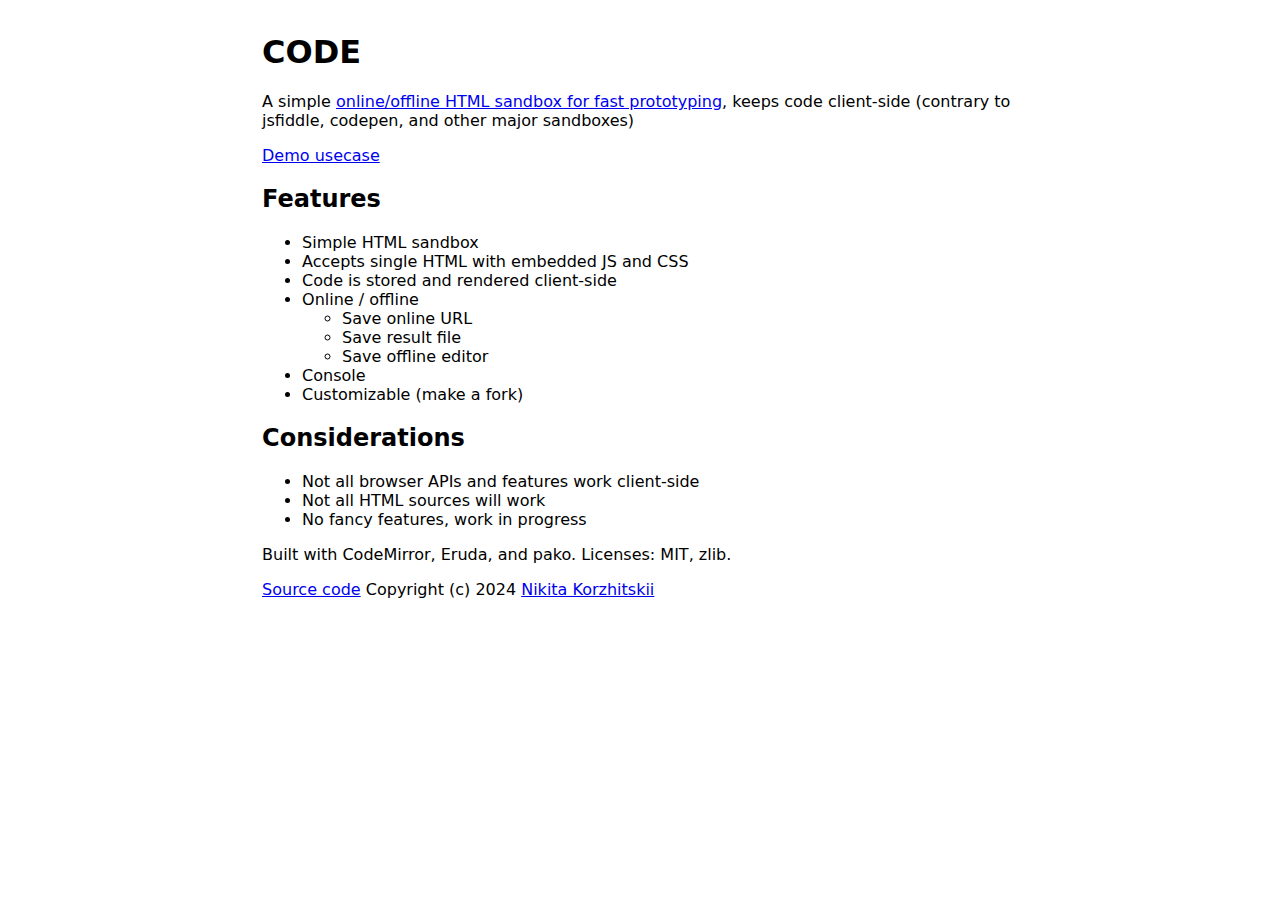
<file: intro/index.html>
<!DOCTYPE html>
<html lang="en">
<head>
<title>CODE: online editor</title>
<meta name="description" content="CODE. A simple online HTML sandbox for fast prototyping that keeps your code client-side (contrary to jsfiddle, codepen, and other major sandboxes)">
<meta name="viewport" content="width=device-width, initial-scale=1">
<style>body{max-width: 20cm; margin: 0 auto; padding: 3mm; font-family: system-ui;}</style>
<link rel="icon" type="image/png" href="/favicon.png" sizes="32x32">
</head>
<body><h1>CODE</h1>
<p>A simple <a href="/code/" target="_blank" rel="noreferrer">online/offline HTML sandbox for fast prototyping</a>, keeps code client-side (contrary to jsfiddle, codepen, and other major sandboxes) </p>
<p><a href="/order/#title=Demo&amp;viewMode=horizontal&amp;gallerySize=3&amp;contentOnly=0&amp;viewStart=1&amp;input=data%3Atext%2Fhtml%3Bcharset%3Dutf-8%2C%253C!DOCTYPE%2520html%253E%250A%253Chtml%2520lang%253D%2522en%2522%253E%250A%2509%253Chead%253E%250A%2509%2509%253Cmeta%2520charset%253D%2522UTF-8%2522%253E%250A%2509%2509%253Cmeta%2520name%253D%2522viewport%2522%2520content%253D%2522width%253Ddevice-width%252C%2520initial-scale%253D1.0%2522%253E%250A%2509%2509%253Ctitle%253EChat%2520Session%253C%252Ftitle%253E%250A%2509%2509%253Cstyle%253E%250A%2509%2509%2509body%2520%257B%250A%2509%2509%2509%2509margin%253A%25200%2520auto%253B%250A%2509%2509%2509%2509max-width%253A%252020cm%253B%250A%2509%2509%2509%2509height%253A%2520100vh%253B%250A%2509%2509%2509%2509display%253A%2520flex%253B%250A%2509%2509%2509%2509flex-direction%253A%2520column%253B%250A%2509%2509%2509%257D%250A%2509%2509%2509div%252C%2520input%2520%257B%250A%2509%2509%2509%2509padding%253A%25205mm%253B%250A%2509%2509%2509%2509border-radius%253A%25205mm%253B%250A%2509%2509%2509%257D%250A%2509%2509%2509.chat-container%2520%257B%250A%2509%2509%2509%2509display%253A%2520flex%253B%250A%2509%2509%2509%2509flex-direction%253A%2520column%253B%250A%2509%2509%2509%2509flex%253A%25201%253B%250A%2509%2509%2509%2509overflow-y%253A%2520scroll%253B%250A%2509%2509%2509%257D%250A%2509%2509%2509.message%2520%257B%250A%2509%2509%2509%2509margin-top%253A%25205mm%253B%250A%2509%2509%2509%2509align-self%253A%2520flex-start%253B%250A%2509%2509%2509%2509background-color%253A%2520%2523ccc%253B%250A%2509%2509%2509%2509max-width%253A%252080%2525%253B%250A%2509%2509%2509%257D%250A%2509%2509%2509.message.self%2520%257B%250A%2509%2509%2509%2509align-self%253A%2520flex-end%253B%2520%250A%2509%2509%2509%257D%250A%2509%2509%2509.input-field%2520%257B%250A%2509%2509%2509%2509display%253A%2520flex%253B%250A%2509%2509%2509%257D%250A%2509%2509%2509.input-field%2520input%2520%257B%250A%2509%2509%2509%2509flex%253A%25201%253B%250A%2509%2509%2509%2509border-radius%253A%25205mm%25200%25200%25205mm%253B%250A%2509%2509%2509%257D%250A%2509%2509%2509.input-field%2520button%2520%257B%250A%2509%2509%2509%2509border%253A%2520none%253B%250A%2509%2509%2509%2509border-radius%253A%25200%25205mm%25205mm%25200%253B%250A%2509%2509%2509%2509cursor%253A%2520pointer%253B%250A%2509%2509%2509%2509width%253A%252080px%253B%250A%2509%2509%2509%257D%250A%2509%2509%253C%252Fstyle%253E%250A%2509%253C%252Fhead%253E%250A%2509%253Cbody%253E%250A%2509%2509%253Cdiv%2520class%253D%2522chat-container%2522%253E%250A%2509%2509%2509%253Cdiv%2520class%253D%2522message%2522%253EYou%253A%2520I%2520want%2520a%2520program%2520in%2520JavaScript%253C%252Fdiv%253E%250A%2509%2509%2509%253Cdiv%2520class%253D%2522message%2520self%2522%253EiGPHLaM-5%253A%2520Anything%2520you%2520want%252C%2520as%2520long%2520as%2520you%2520give%2520me%2520your%2520tokens%253C%252Fdiv%253E%250A%2509%2509%2509%253Cdiv%2520class%253D%2522message%2522%253EYou%253A%2520I%2520want%2520a%2520complete%2520HTML%2520with%2520all%2520the%2520code%2520embedded%253A%2520the%2520page%2520is%2520an%2520empty%2520canvas%252C%2520assign%2520random%2520color%2520to%2520a%2520random%2520pixel%2520every%25200.1%2520seconds%253C%252Fdiv%253E%250A%2509%2509%2509%253Cdiv%2520class%253D%2522message%2520self%2522%253E%253Ccode%253E%2526lt%253B!DOCTYPE%2520html%2526gt%253B%253Cbr%252F%253E%2526lt%253Bhtml%2520lang%253D%2526quot%253Ben%2526quot%253B%2526gt%253B%253Cbr%252F%253E%2526lt%253Bhead%2526gt%253B%253Cbr%252F%253E%2526lt%253Bmeta%2520charset%253D%2526quot%253BUTF-8%2526quot%253B%2526gt%253B%253Cbr%252F%253E%2526lt%253Bmeta%2520name%253D%2526quot%253Bviewport%2526quot%253B%2520content%253D%2526quot%253Bwidth%253Ddevice-width%252C%2520initial-scale%253D1.0%2526quot%253B%2526gt%253B%253Cbr%252F%253E%2526lt%253Btitle%2526gt%253BRandom%2520Pixel%2520Color%2526lt%253B%252Ftitle%2526gt%253B%253Cbr%252F%253E%2526lt%253Bstyle%2526gt%253B%253Cbr%252F%253E%2520%2520%2520%2520body%2520%257Bmargin%253A%25200%253Boverflow%253A%2520hidden%253Bbackground%253A%2520black%253B%257D%253Cbr%252F%253E%2520%2520%2520%2520canvas%2520%257Bwidth%253A%2520100vw%253Bheight%253A%2520100vh%253Bdisplay%253A%2520block%253B%257D%253Cbr%252F%253E%2526lt%253B%252Fstyle%2526gt%253B%253Cbr%252F%253E%2526lt%253B%252Fhead%2526gt%253B%253Cbr%252F%253E%2526lt%253Bbody%2526gt%253B%253Cbr%252F%253E%2526lt%253Bcanvas%2520id%253D%2526quot%253BcolorCanvas%2526quot%253B%2526gt%253B%2526lt%253B%252Fcanvas%2526gt%253B%253Cbr%252F%253E%2526lt%253Bscript%2526gt%253B%253Cbr%252F%253E%2520%2520%2520%2520const%2520canvas%2520%253D%2520document.getElementById%28%2526%252339%253BcolorCanvas%2526%252339%253B%29%253B%253Cbr%252F%253E%2520%2520%2520%2520const%2520context%2520%253D%2520canvas.getContext%28%2526%252339%253B2d%2526%252339%253B%29%253B%253Cbr%252F%253E%2520%2520%2520%2520canvas.width%2520%253D%2520window.innerWidth%253B%253Cbr%252F%253E%2520%2520%2520%2520canvas.height%2520%253D%2520window.innerHeight%253B%253Cbr%252F%253E%2520%2520%2520%2520const%2520setRandomPixelColor%2520%253D%2520%28%29%2520%253D%2526gt%253B%2520%257B%253Cbr%252F%253E%2520%2520%2520%2520%2520%2520%2520%2520const%2520x%2520%253D%2520Math.floor%28Math.random%28%29%2520*%2520canvas.width%29%253B%253Cbr%252F%253E%2520%2520%2520%2520%2520%2520%2520%2520const%2520y%2520%253D%2520Math.floor%28Math.random%28%29%2520*%2520canvas.height%29%253B%253Cbr%252F%253E%2520%2520%2520%2520%2520%2520%2520%2520context.fillStyle%2520%253D%2520%2560rgb%28%2524%257BMath.random%28%29%2520*%2520255%257D%252C%2520%2524%257BMath.random%28%29%2520*%2520255%257D%252C%2520%2524%257BMath.random%28%29%2520*%2520255%257D%29%2560%253B%253Cbr%252F%253E%2520%2520%2520%2520%2520%2520%2520%2520context.fillRect%28x%252C%2520y%252C%25201%252C%25201%29%253B%253Cbr%252F%253E%2520%2520%2520%2520%257D%253B%253Cbr%252F%253E%2520%2520%2520%2520setInterval%28setRandomPixelColor%252C%25201%29%253B%253Cbr%252F%253E%2526lt%253B%252Fscript%2526gt%253B%253Cbr%252F%253E%2526lt%253B%252Fbody%2526gt%253B%253Cbr%252F%253E%2526lt%253B%252Fhtml%2526gt%253B%253C%252Fcode%253E%253C%252Fdiv%253E%250A%2509%2509%253C%252Fdiv%253E%250A%2509%2509%253Cdiv%2520class%253D%2522input-field%2522%253E%250A%2509%2509%2509%253Cinput%2520type%253D%2522text%2522%2520readonly%2520placeholder%253D%2522You%2520are%2520out%2520of%2520tokens...%2522%253E%250A%2509%2509%2509%253Cbutton%253ESend%253C%252Fbutton%253E%250A%2509%2509%253C%252Fdiv%253E%250A%2509%253C%252Fbody%253E%250A%253C%252Fhtml%253E%0A%2Fcode%23input%3D%253C!DOCTYPE%2520html%253E%250A%253Chtml%2520lang%253D%2522en%2522%253E%250A%253Chead%253E%250A%253Cmeta%2520charset%253D%2522UTF-8%2522%253E%250A%253Cmeta%2520name%253D%2522viewport%2522%2520content%253D%2522width%253Ddevice-width%252C%2520initial-scale%253D1.0%2522%253E%250A%253Ctitle%253ERandom%2520Pixel%2520Color%253C%252Ftitle%253E%250A%253Cstyle%253E%250A%2520%2520%2520%2520body%2520%257Bmargin%253A%25200%253Boverflow%253A%2520hidden%253Bbackground%253A%2520black%253B%257D%250A%2520%2520%2520%2520canvas%2520%257Bwidth%253A%2520100vw%253Bheight%253A%2520100vh%253Bdisplay%253A%2520block%253B%257D%250A%253C%252Fstyle%253E%250A%253C%252Fhead%253E%250A%253Cbody%253E%250A%253Ccanvas%2520id%253D%2522colorCanvas%2522%253E%253C%252Fcanvas%253E%250A%253Cscript%253E%250A%2520%2520%2520%2520const%2520canvas%2520%253D%2520document.getElementById%2528%2527colorCanvas%2527%2529%253B%250A%2520%2520%2520%2520const%2520context%2520%253D%2520canvas.getContext%2528%25272d%2527%2529%253B%250A%2520%2520%2520%2520canvas.width%2520%253D%2520window.innerWidth%253B%250A%2520%2520%2520%2520canvas.height%2520%253D%2520window.innerHeight%253B%250A%2520%2520%2520%2520const%2520setRandomPixelColor%2520%253D%2520%2528%2529%2520%253D%253E%2520%257B%250A%2520%2520%2520%2520%2520%2520%2520%2520const%2520x%2520%253D%2520Math.floor%2528Math.random%2528%2529%2520*%2520canvas.width%2529%253B%250A%2520%2520%2520%2520%2520%2520%2520%2520const%2520y%2520%253D%2520Math.floor%2528Math.random%2528%2529%2520*%2520canvas.height%2529%253B%250A%2520%2520%2520%2520%2520%2520%2520%2520context.fillStyle%2520%253D%2520%2560rgb%2528%2524%257BMath.random%2528%2529%2520*%2520255%257D%252C%2520%2524%257BMath.random%2528%2529%2520*%2520255%257D%252C%2520%2524%257BMath.random%2528%2529%2520*%2520255%257D%2529%2560%253B%250A%2520%2520%2520%2520%2520%2520%2520%2520context.fillRect%2528x%252C%2520y%252C%25201%252C%25201%2529%253B%250A%2520%2520%2520%2520%257D%253B%250A%2520%2520%2520%2520setInterval%2528setRandomPixelColor%252C%25201%2529%253B%250A%253C%252Fscript%253E%250A%253C%252Fbody%253E%250A%253C%252Fhtml%253E%0A%2Fcode" target="_blank" rel="noreferrer">Demo usecase</a></p>
<h2>Features</h2>
<ul>
<li>Simple HTML sandbox</li>
<li>Accepts single HTML with embedded JS and CSS</li>
<li>Code is stored and rendered client-side</li>
<li>Online / offline<ul>
<li>Save online URL</li>
<li>Save result file</li>
<li>Save offline editor</li>
</ul>
</li>
<li>Console</li>
<li>Customizable (make a fork)</li>
</ul>
<h2>Considerations</h2>
<ul>
<li>Not all browser APIs and features work client-side</li>
<li>Not all HTML sources will work</li>
<li>No fancy features, work in progress</li>
</ul>
<p>Built with CodeMirror, Eruda, and pako. Licenses: MIT, zlib.</p>
<p><a href="https://github.com/nikita-kun/code" target="_blank" rel="noreferrer">Source code</a> Copyright (c) 2024 <a href="https://nikita-kun.github.io/" target="_blank" rel="noreferrer">Nikita Korzhitskii</a></p>
<!-- 
    TODOs:
        search code functionality codemirror
        dataurl with non Latin1 characters (and editor dataurl by default) can't be saved in data URL, fix btoa
        open file
        editor save
        editor data:url
        unsaved changes indicate
        fetch errors don't get caught, delegated to licia, network.js
        hide console by default if #result=1
        code keyboard for programming ( ) ; _ enter combos [ ] , . - Tab { } : shift
        monitor & timing
        position: unset
        height: unset
        display:block
        hide monitor button
        copy subdivs from timing to monitor
        add eruda-timing to monitor class
-->
</body>
</html>
</file>
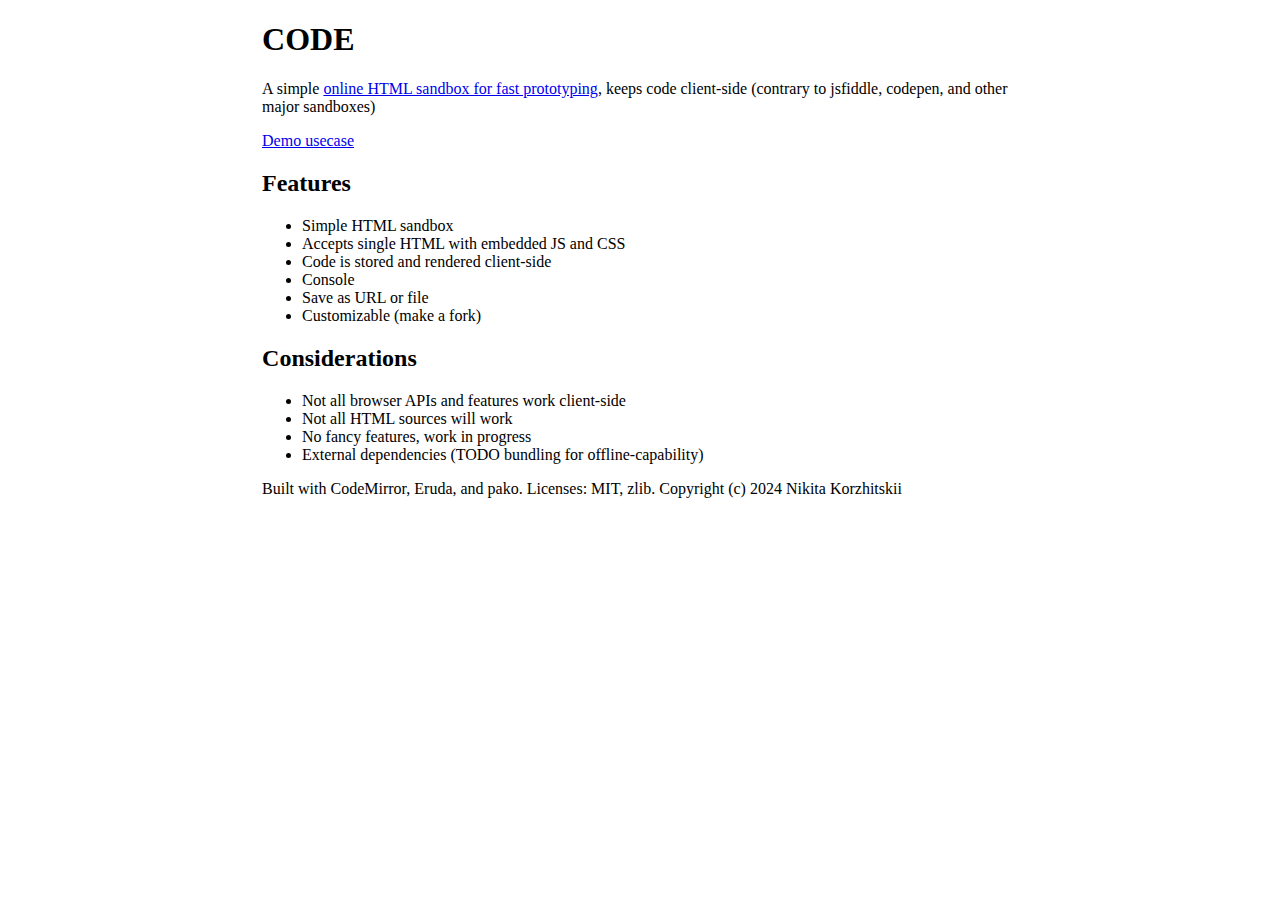
<file: manual/index.html>
<!DOCTYPE html>
<html lang="en">
<head>
<title>CODE: online editor</title>
<meta name="description" content="CODE. A simple online HTML sandbox for fast prototyping that keeps your code client-side (contrary to jsfiddle, codepen, and other major sandboxes)">
<meta name="viewport" content="width=device-width, initial-scale=1">
<style>body{max-width: 20cm; margin: 0px auto;}</style>
</head>
<body><h1>CODE</h1>
<p>A simple <a href="/code" target="_blank" rel="noreferrer">online HTML sandbox for fast prototyping</a>, keeps code client-side (contrary to jsfiddle, codepen, and other major sandboxes) </p>
<p><a href="/order/#title=Demo&amp;viewMode=horizontal&amp;gallerySize=3&amp;contentOnly=0&amp;viewStart=1&amp;input=data%3Atext%2Fhtml%3Bcharset%3Dutf-8%2C%253C!DOCTYPE%2520html%253E%250A%253Chtml%2520lang%253D%2522en%2522%253E%250A%2509%253Chead%253E%250A%2509%2509%253Cmeta%2520charset%253D%2522UTF-8%2522%253E%250A%2509%2509%253Cmeta%2520name%253D%2522viewport%2522%2520content%253D%2522width%253Ddevice-width%252C%2520initial-scale%253D1.0%2522%253E%250A%2509%2509%253Ctitle%253EChat%2520Session%253C%252Ftitle%253E%250A%2509%2509%253Cstyle%253E%250A%2509%2509%2509body%2520%257B%250A%2509%2509%2509%2509margin%253A%25200%2520auto%253B%250A%2509%2509%2509%2509max-width%253A%252020cm%253B%250A%2509%2509%2509%2509height%253A%2520100vh%253B%250A%2509%2509%2509%2509display%253A%2520flex%253B%250A%2509%2509%2509%2509flex-direction%253A%2520column%253B%250A%2509%2509%2509%257D%250A%2509%2509%2509div%252C%2520input%2520%257B%250A%2509%2509%2509%2509padding%253A%25205mm%253B%250A%2509%2509%2509%2509border-radius%253A%25205mm%253B%250A%2509%2509%2509%257D%250A%2509%2509%2509.chat-container%2520%257B%250A%2509%2509%2509%2509display%253A%2520flex%253B%250A%2509%2509%2509%2509flex-direction%253A%2520column%253B%250A%2509%2509%2509%2509flex%253A%25201%253B%250A%2509%2509%2509%2509overflow-y%253A%2520scroll%253B%250A%2509%2509%2509%257D%250A%2509%2509%2509.message%2520%257B%250A%2509%2509%2509%2509margin-top%253A%25205mm%253B%250A%2509%2509%2509%2509align-self%253A%2520flex-start%253B%250A%2509%2509%2509%2509background-color%253A%2520%2523ccc%253B%250A%2509%2509%2509%2509max-width%253A%252080%2525%253B%250A%2509%2509%2509%257D%250A%2509%2509%2509.message.self%2520%257B%250A%2509%2509%2509%2509align-self%253A%2520flex-end%253B%2520%250A%2509%2509%2509%257D%250A%2509%2509%2509.input-field%2520%257B%250A%2509%2509%2509%2509display%253A%2520flex%253B%250A%2509%2509%2509%257D%250A%2509%2509%2509.input-field%2520input%2520%257B%250A%2509%2509%2509%2509flex%253A%25201%253B%250A%2509%2509%2509%2509border-radius%253A%25205mm%25200%25200%25205mm%253B%250A%2509%2509%2509%257D%250A%2509%2509%2509.input-field%2520button%2520%257B%250A%2509%2509%2509%2509border%253A%2520none%253B%250A%2509%2509%2509%2509border-radius%253A%25200%25205mm%25205mm%25200%253B%250A%2509%2509%2509%2509cursor%253A%2520pointer%253B%250A%2509%2509%2509%2509width%253A%252080px%253B%250A%2509%2509%2509%257D%250A%2509%2509%253C%252Fstyle%253E%250A%2509%253C%252Fhead%253E%250A%2509%253Cbody%253E%250A%2509%2509%253Cdiv%2520class%253D%2522chat-container%2522%253E%250A%2509%2509%2509%253Cdiv%2520class%253D%2522message%2522%253EYou%253A%2520I%2520want%2520a%2520program%2520in%2520JavaScript%253C%252Fdiv%253E%250A%2509%2509%2509%253Cdiv%2520class%253D%2522message%2520self%2522%253EiGPHLaM-5%253A%2520Anything%2520you%2520want%252C%2520as%2520long%2520as%2520you%2520give%2520me%2520your%2520tokens%253C%252Fdiv%253E%250A%2509%2509%2509%253Cdiv%2520class%253D%2522message%2522%253EYou%253A%2520I%2520want%2520a%2520complete%2520HTML%2520with%2520all%2520the%2520code%2520embedded%253A%2520the%2520page%2520is%2520an%2520empty%2520canvas%252C%2520assign%2520random%2520color%2520to%2520a%2520random%2520pixel%2520every%25200.1%2520seconds%253C%252Fdiv%253E%250A%2509%2509%2509%253Cdiv%2520class%253D%2522message%2520self%2522%253E%253Ccode%253E%2526lt%253B!DOCTYPE%2520html%2526gt%253B%253Cbr%252F%253E%2526lt%253Bhtml%2520lang%253D%2526quot%253Ben%2526quot%253B%2526gt%253B%253Cbr%252F%253E%2526lt%253Bhead%2526gt%253B%253Cbr%252F%253E%2526lt%253Bmeta%2520charset%253D%2526quot%253BUTF-8%2526quot%253B%2526gt%253B%253Cbr%252F%253E%2526lt%253Bmeta%2520name%253D%2526quot%253Bviewport%2526quot%253B%2520content%253D%2526quot%253Bwidth%253Ddevice-width%252C%2520initial-scale%253D1.0%2526quot%253B%2526gt%253B%253Cbr%252F%253E%2526lt%253Btitle%2526gt%253BRandom%2520Pixel%2520Color%2526lt%253B%252Ftitle%2526gt%253B%253Cbr%252F%253E%2526lt%253Bstyle%2526gt%253B%253Cbr%252F%253E%2520%2520%2520%2520body%2520%257Bmargin%253A%25200%253Boverflow%253A%2520hidden%253Bbackground%253A%2520black%253B%257D%253Cbr%252F%253E%2520%2520%2520%2520canvas%2520%257Bwidth%253A%2520100vw%253Bheight%253A%2520100vh%253Bdisplay%253A%2520block%253B%257D%253Cbr%252F%253E%2526lt%253B%252Fstyle%2526gt%253B%253Cbr%252F%253E%2526lt%253B%252Fhead%2526gt%253B%253Cbr%252F%253E%2526lt%253Bbody%2526gt%253B%253Cbr%252F%253E%2526lt%253Bcanvas%2520id%253D%2526quot%253BcolorCanvas%2526quot%253B%2526gt%253B%2526lt%253B%252Fcanvas%2526gt%253B%253Cbr%252F%253E%2526lt%253Bscript%2526gt%253B%253Cbr%252F%253E%2520%2520%2520%2520const%2520canvas%2520%253D%2520document.getElementById%28%2526%252339%253BcolorCanvas%2526%252339%253B%29%253B%253Cbr%252F%253E%2520%2520%2520%2520const%2520context%2520%253D%2520canvas.getContext%28%2526%252339%253B2d%2526%252339%253B%29%253B%253Cbr%252F%253E%2520%2520%2520%2520canvas.width%2520%253D%2520window.innerWidth%253B%253Cbr%252F%253E%2520%2520%2520%2520canvas.height%2520%253D%2520window.innerHeight%253B%253Cbr%252F%253E%2520%2520%2520%2520const%2520setRandomPixelColor%2520%253D%2520%28%29%2520%253D%2526gt%253B%2520%257B%253Cbr%252F%253E%2520%2520%2520%2520%2520%2520%2520%2520const%2520x%2520%253D%2520Math.floor%28Math.random%28%29%2520*%2520canvas.width%29%253B%253Cbr%252F%253E%2520%2520%2520%2520%2520%2520%2520%2520const%2520y%2520%253D%2520Math.floor%28Math.random%28%29%2520*%2520canvas.height%29%253B%253Cbr%252F%253E%2520%2520%2520%2520%2520%2520%2520%2520context.fillStyle%2520%253D%2520%2560rgb%28%2524%257BMath.random%28%29%2520*%2520255%257D%252C%2520%2524%257BMath.random%28%29%2520*%2520255%257D%252C%2520%2524%257BMath.random%28%29%2520*%2520255%257D%29%2560%253B%253Cbr%252F%253E%2520%2520%2520%2520%2520%2520%2520%2520context.fillRect%28x%252C%2520y%252C%25201%252C%25201%29%253B%253Cbr%252F%253E%2520%2520%2520%2520%257D%253B%253Cbr%252F%253E%2520%2520%2520%2520setInterval%28setRandomPixelColor%252C%25201%29%253B%253Cbr%252F%253E%2526lt%253B%252Fscript%2526gt%253B%253Cbr%252F%253E%2526lt%253B%252Fbody%2526gt%253B%253Cbr%252F%253E%2526lt%253B%252Fhtml%2526gt%253B%253C%252Fcode%253E%253C%252Fdiv%253E%250A%2509%2509%253C%252Fdiv%253E%250A%2509%2509%253Cdiv%2520class%253D%2522input-field%2522%253E%250A%2509%2509%2509%253Cinput%2520type%253D%2522text%2522%2520readonly%2520placeholder%253D%2522You%2520are%2520out%2520of%2520tokens...%2522%253E%250A%2509%2509%2509%253Cbutton%253ESend%253C%252Fbutton%253E%250A%2509%2509%253C%252Fdiv%253E%250A%2509%253C%252Fbody%253E%250A%253C%252Fhtml%253E%0A%2Fcode%23input%3D%253C!DOCTYPE%2520html%253E%250A%253Chtml%2520lang%253D%2522en%2522%253E%250A%253Chead%253E%250A%253Cmeta%2520charset%253D%2522UTF-8%2522%253E%250A%253Cmeta%2520name%253D%2522viewport%2522%2520content%253D%2522width%253Ddevice-width%252C%2520initial-scale%253D1.0%2522%253E%250A%253Ctitle%253ERandom%2520Pixel%2520Color%253C%252Ftitle%253E%250A%253Cstyle%253E%250A%2520%2520%2520%2520body%2520%257Bmargin%253A%25200%253Boverflow%253A%2520hidden%253Bbackground%253A%2520black%253B%257D%250A%2520%2520%2520%2520canvas%2520%257Bwidth%253A%2520100vw%253Bheight%253A%2520100vh%253Bdisplay%253A%2520block%253B%257D%250A%253C%252Fstyle%253E%250A%253C%252Fhead%253E%250A%253Cbody%253E%250A%253Ccanvas%2520id%253D%2522colorCanvas%2522%253E%253C%252Fcanvas%253E%250A%253Cscript%253E%250A%2520%2520%2520%2520const%2520canvas%2520%253D%2520document.getElementById%2528%2527colorCanvas%2527%2529%253B%250A%2520%2520%2520%2520const%2520context%2520%253D%2520canvas.getContext%2528%25272d%2527%2529%253B%250A%2520%2520%2520%2520canvas.width%2520%253D%2520window.innerWidth%253B%250A%2520%2520%2520%2520canvas.height%2520%253D%2520window.innerHeight%253B%250A%2520%2520%2520%2520const%2520setRandomPixelColor%2520%253D%2520%2528%2529%2520%253D%253E%2520%257B%250A%2520%2520%2520%2520%2520%2520%2520%2520const%2520x%2520%253D%2520Math.floor%2528Math.random%2528%2529%2520*%2520canvas.width%2529%253B%250A%2520%2520%2520%2520%2520%2520%2520%2520const%2520y%2520%253D%2520Math.floor%2528Math.random%2528%2529%2520*%2520canvas.height%2529%253B%250A%2520%2520%2520%2520%2520%2520%2520%2520context.fillStyle%2520%253D%2520%2560rgb%2528%2524%257BMath.random%2528%2529%2520*%2520255%257D%252C%2520%2524%257BMath.random%2528%2529%2520*%2520255%257D%252C%2520%2524%257BMath.random%2528%2529%2520*%2520255%257D%2529%2560%253B%250A%2520%2520%2520%2520%2520%2520%2520%2520context.fillRect%2528x%252C%2520y%252C%25201%252C%25201%2529%253B%250A%2520%2520%2520%2520%257D%253B%250A%2520%2520%2520%2520setInterval%2528setRandomPixelColor%252C%25201%2529%253B%250A%253C%252Fscript%253E%250A%253C%252Fbody%253E%250A%253C%252Fhtml%253E%0A%2Fcode" target="_blank" rel="noreferrer">Demo usecase</a></p>
<h2>Features</h2>
<ul>
<li>Simple HTML sandbox</li>
<li>Accepts single HTML with embedded JS and CSS</li>
<li>Code is stored and rendered client-side</li>
<li>Console</li>
<li>Save as URL or file</li>
<li>Customizable (make a fork)</li>
</ul>
<h2>Considerations</h2>
<ul>
<li>Not all browser APIs and features work client-side</li>
<li>Not all HTML sources will work</li>
<li>No fancy features, work in progress</li>
<li>External dependencies (TODO bundling for offline-capability)</li>
</ul>
<p>Built with CodeMirror, Eruda, and pako. Licenses: MIT, zlib.
Copyright (c) 2024 Nikita Korzhitskii</p>
</body>
</html>
</file>
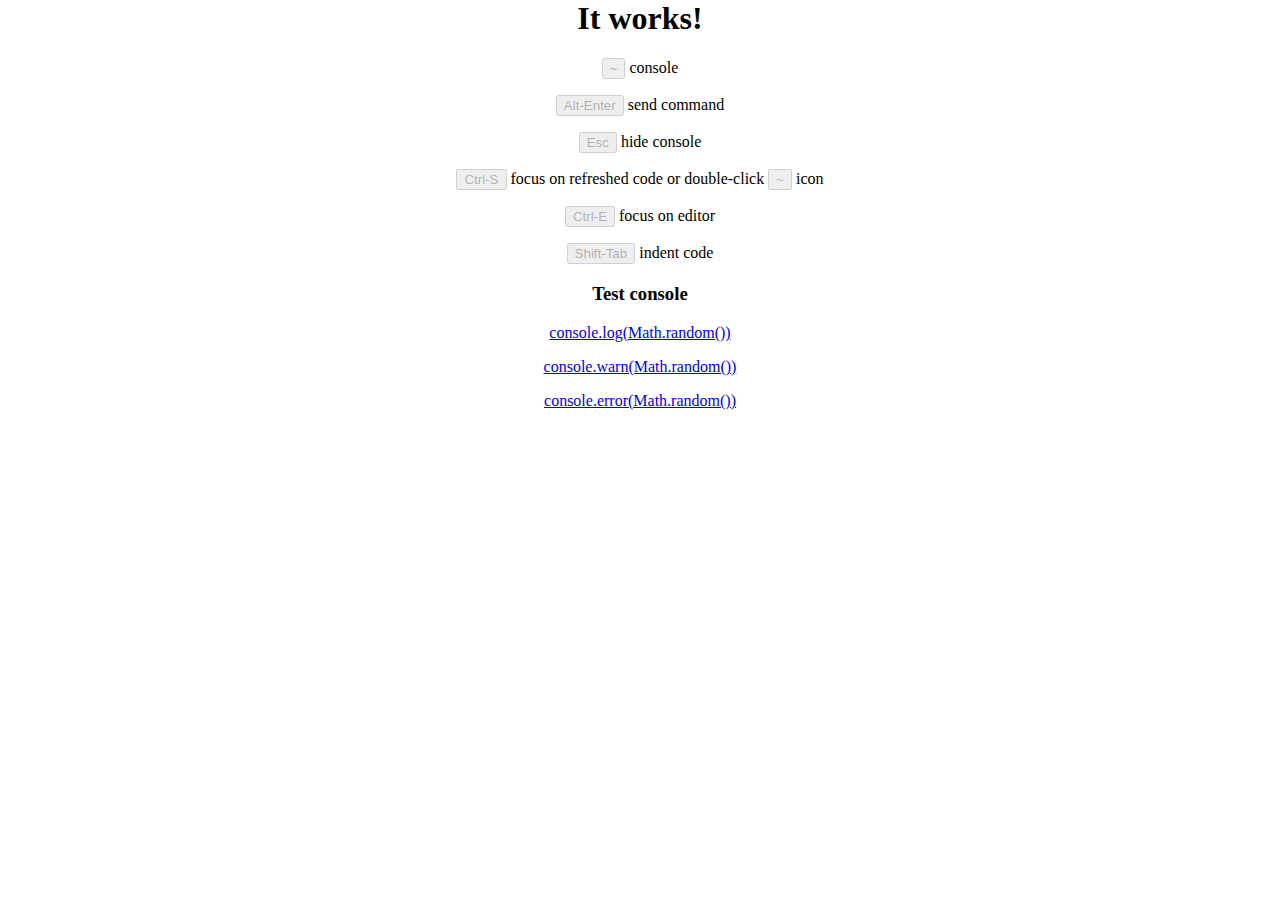
<file: src/default.html>
<html>
	<head>
		<title>Untitled</title>
		<style>
			body { margin:0 auto; max-width: 10cm; text-align: center; }
		</style>
	</head>
	<body>
		<h1></h1>
		<p><button disabled>~</button> console</p>
		<p><button disabled>Alt-Enter</button> send command</p>
		<p><button disabled>Esc</button> hide console</p>
		<p><button disabled>Ctrl-S</button> focus on refreshed code or double-click <button disabled>~</button> icon</p>
		<p><button disabled>Ctrl-E</button> focus on editor</p>
		<p><button disabled>Shift-Tab</button> indent code</p>

		<h3>Test console</h3>
		<p><a href="#" onclick="eval(this.innerText)">console.log(Math.random())</a></p>
		<p><a href="#" onclick="eval(this.innerText)">console.warn(Math.random())</a></p>
		<p><a href="#" onclick="eval(this.innerText)">console.error(Math.random())</a></p>

		<script>
			document.querySelector('h1').innerHTML += "It works!"
		</script>
	</body>
</html>
</file>
